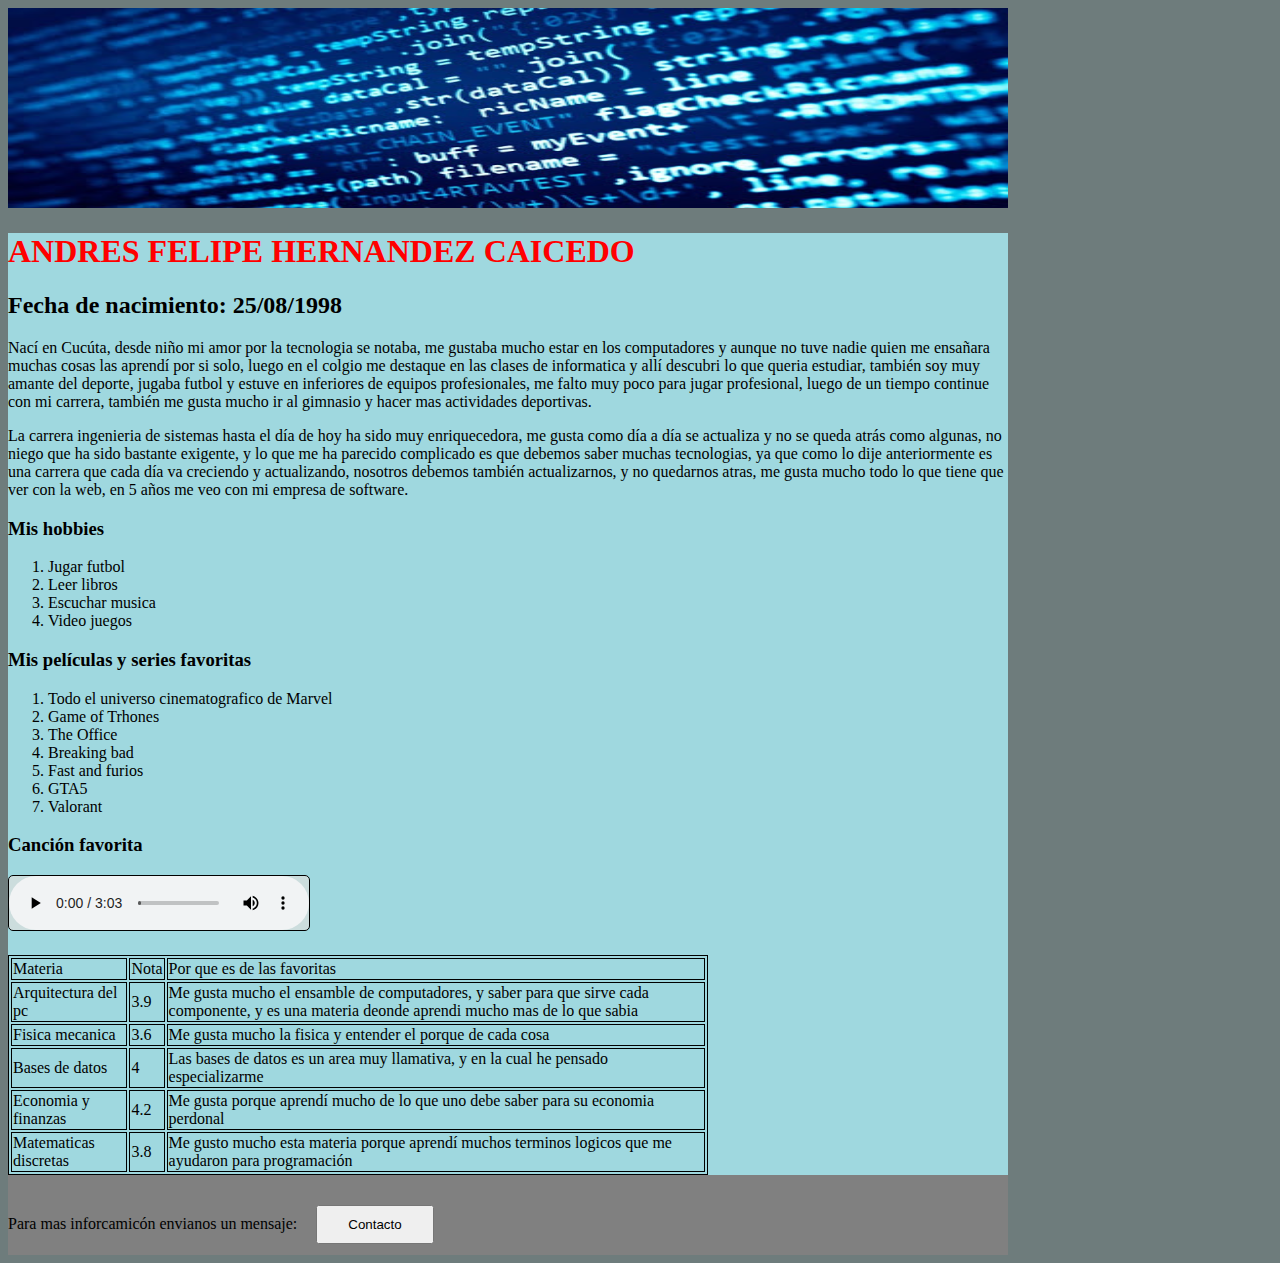
<file: index.html>
<!DOCTYPE html>
<html>
<head>
	<title>Andres Felipe Hernandez Caicedo</title>
	<meta charset="utf-8">
	<link rel="stylesheet" type="text/css" href="styles.css">
</head>
<body>
	<img alt="Andres Felipe Hernandez Caicedo" src="assets/code.jpg">
	
	<div style="width: 1000px;">

		<h1>ANDRES FELIPE HERNANDEZ CAICEDO</h1>
		<h2>Fecha de nacimiento: 25/08/1998</h2>

	

		<p>Nací en Cucúta, desde niño mi amor por la tecnologia se notaba, me gustaba mucho estar en los computadores y aunque no tuve nadie quien me ensañara muchas cosas las aprendí por si solo, luego en el colgio me destaque en las clases de informatica y allí descubri lo que queria estudiar, también soy muy amante del deporte, jugaba futbol y estuve en inferiores de equipos profesionales, me falto muy poco para jugar profesional, luego de un tiempo continue con mi carrera, también me gusta mucho ir al gimnasio y hacer mas actividades deportivas.</p>

		<p>La carrera ingenieria de sistemas hasta el día de hoy ha sido muy enriquecedora, me gusta como día a día se actualiza y no se queda atrás como algunas, no niego que ha sido bastante exigente, y lo que me ha parecido complicado es que debemos saber muchas tecnologias, ya que como lo dije anteriormente es una carrera que cada día va creciendo y actualizando, nosotros debemos también actualizarnos, y no quedarnos atras, me gusta mucho todo lo que tiene que ver con la web, en 5 años me veo con mi empresa de software.</p>

	

	<h3>Mis hobbies</h3>

	<ol>
		<li>Jugar futbol</li>
		<li>Leer libros</li>
		<li>Escuchar musica</li>
		<li>Video juegos</li>
	</ol>

	<h3>Mis películas y series favoritas</h3>

	<ol>
		<li>Todo el universo cinematografico de Marvel</li>
		<li>Game of Trhones</li>
		<li>The Office</li>
		<li>Breaking bad</li>
		<li>Fast and furios</li>
		<li>GTA5</li>
		<li>Valorant</li>
	</ol>

	<h3 id="cancion">Canción favorita</h3>
	<audio controls>
  		
  		<source src="assets/thunder.mp3" type="audio/mpeg">
	</audio>

	<table>
  		<tr>
	    <td>Materia</td>
	    <td>Nota</td>
	    <td>Por que es de las favoritas</td>
	  </tr>
	  <tr>
	    <td>Arquitectura del pc</td>
	    <td>3.9</td>
	    <td>Me gusta mucho el ensamble de computadores, y saber para que sirve cada componente, y es una materia deonde aprendi mucho mas de lo que sabia</td>
	  </tr>
	  <tr>
	    <td>Fisica mecanica</td>
	    <td>3.6</td>
	    <td>Me gusta mucho la fisica y entender el porque de cada cosa</td>
	  </tr>
	    <td>Bases de datos</td>
	    <td>4</td>
	    <td>Las bases de datos es un area muy llamativa, y en la cual he pensado especializarme</td>
	  </tr> 
	    <td>Economia y finanzas</td>
	    <td>4.2</td>
	    <td>Me gusta porque aprendí mucho de lo que uno debe saber para su economia perdonal</td>
	  </tr>
	    <td>Matematicas discretas</td>
	    <td>3.8</td>
	    <td>Me gusto mucho esta materia porque aprendí muchos terminos logicos que me ayudaron para programación</td>
	  </tr>
	</table>

</div>

<footer>
	Para mas inforcamicón envianos un mensaje:

	<button><a href="contacto.html">Contacto</a></button>

</footer>

</body>
</html>
</file>
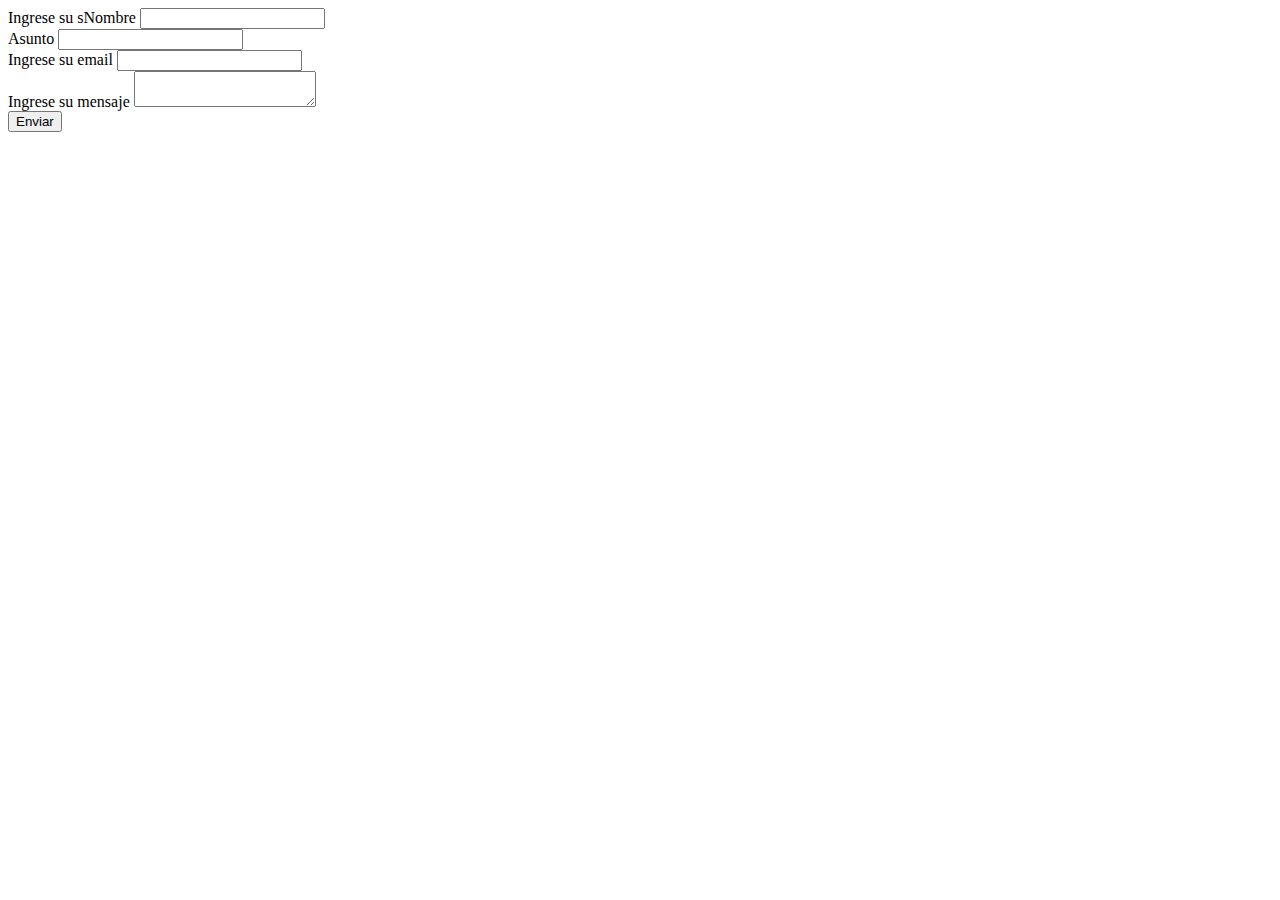
<file: contacto.html>
<!DOCTYPE html>
<html>
<head>
	<title>Formularios web</title>
</head>
<body>


<form action="https://api.web3forms.com/submit" method="POST">

    <input type="hidden" name="apikey" value="7497adcb-d55d-4b87-84eb-ff78e65579b1">

	<label for="usuario">Ingrese su sNombre</label>
    <input type="text" name="name" required>

    <br>

    <label for="asunto">Asunto</label>
    <input type="text" name="name" required>

    <br>

    <label for="email">Ingrese su email</label>
    <input type="email" name="email" required>

    <br>

    <label for="mensaje">Ingrese su mensaje</label>
    <textarea name="message" required></textarea>
    
    <br>

    <button type="submit">Enviar</button>

</form>

</body>
</html>
</file>
<file: styles.css>
html{
	background-color: #6e7c7c;
	
}
body{
	font-family: verdana;
}
div{
	background-color: #9fd8df;
	width: 100%;
}
img{
	height: 200px;
	width: 1000px;
}

h1{
	color: red;
}

table {
   width: 70%;
   border: 1px solid #000;
}
th, td {
  
   border: 1px solid #000;
   border-collapse: collapse;
   
}

audio{
	border: 1px solid black;
	border-radius: 5px;
	background-color: #cdd;
	margin-bottom: 20px;
}
button{
	margin-left: 15px;
	margin-top: 30px;
	padding: 10px 30px 10px 30px;
}
a{
	text-decoration: none;
	color: black;

}

footer{
	background-color: grey;
	width: 1000px;
	height: 80px;
}
</file>
